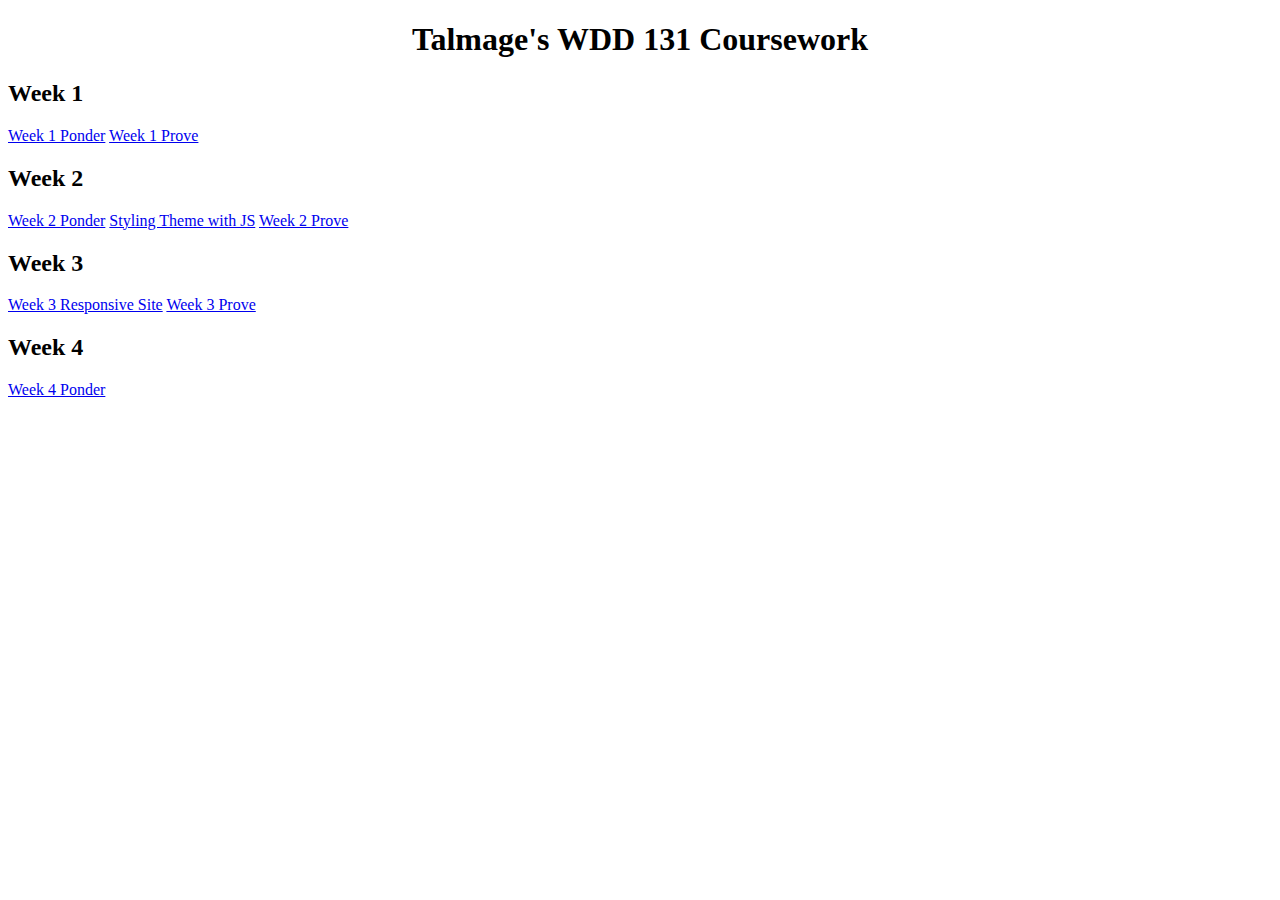
<file: index.html>
<!DOCTYPE html>
<html lang="en">
<head>
    <meta charset="UTF-8">
    <meta name="description" content="WDD 131 Coursework">
    <meta name="author" content="Talmage Winters">
    <meta name="viewport" content="width=device-width, initial-scale=1.0">
    <link rel="stylesheet" href="style.css">
    <title>WDD 131 Coursework</title>
</head>
<body>
    <header>
        <h1>Talmage's WDD 131 Coursework</h1>
    </header>
    <main id="weeks">
        <h2>Week 1</h2>
        <a href="week-1/ponder/index.html">Week 1 Ponder</a>
        <a href="week-1/mission/index.html">Week 1 Prove</a>
        <h2>Week 2</h2>
        <a href="week-2/ponder/index.html">Week 2 Ponder</a>
        <a href="week-2/ponder/dom-theme.html">Styling Theme with JS</a>
        <a href="week-2/prove/mission/index.html">Week 2 Prove</a>
        <h2>Week 3</h2>
        <a href="week-3/ponder/responsive.html">Week 3 Responsive Site</a>
        <a href="week-3/coolpics/index.html">Week 3 Prove</a>
        <h2>Week 4</h2>
        <a href="week-4/ponder/index.html">Week 4 Ponder</a>
    </main>
    <footer></footer>
</body>
</html>
</file>
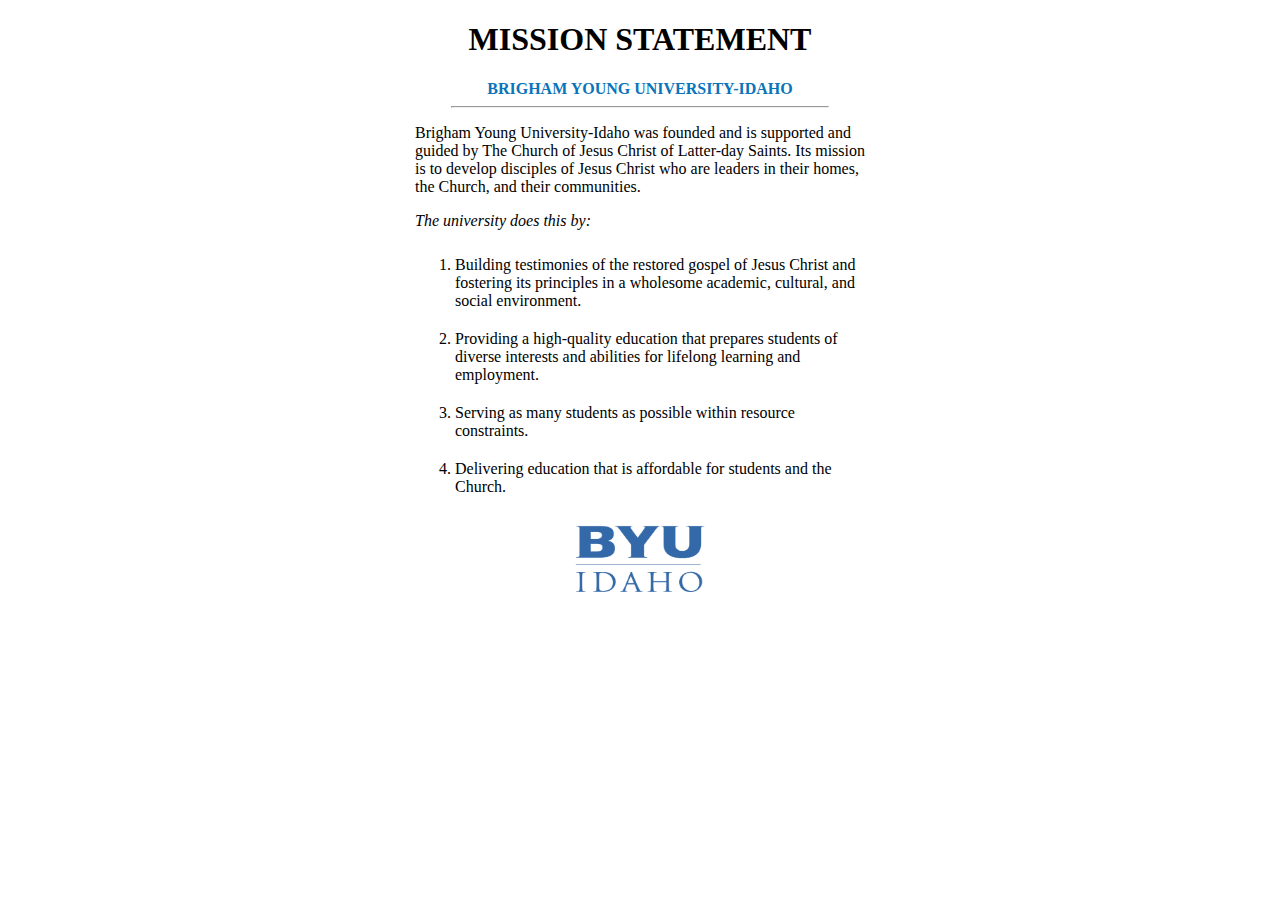
<file: week-1/mission/index.html>
<!DOCTYPE html>
<html lang="en">
<head>
    <meta name="Author" content="Talmage Winters">
    <meta name="Description" content="BYU-Idaho's Mission Statement">
    <meta charset="UTF-8">
    <meta name="viewport" content="width=device-width, initial-scale=1.0">
    <link rel="stylesheet" href="style.css">
    <title>Document</title>
</head>
<body>
    <div id="content">
        <header>
            <h1>MISSION STATEMENT</h1>
            <h4>BRIGHAM YOUNG UNIVERSITY-IDAHO</h4>
            <hr>
        </header>
        <main>
            <p>Brigham Young University-Idaho was founded and is supported and guided by The Church of Jesus Christ of Latter-day Saints. Its mission is to develop disciples of Jesus Christ who are leaders in their homes, the Church, and their communities.</p>
            <p><i>The university does this by: </i></p>
            <ol>
                <li>Building testimonies of the restored gospel of Jesus Christ and fostering its principles in a wholesome academic, cultural, and social environment.</li>
                <li>Providing a high-quality education that prepares students of diverse interests and abilities for lifelong learning and employment.</li>
                <li>Serving as many students as possible within resource constraints.</li>
                <li>Delivering education that is affordable for students and the Church.</li>
            </ol>
        </main>
        <footer>
            <img src="byui-logo-blue.png" alt="BYU-Idaho Logo">
        </footer>
    </div>
</body>
</html>
</file>
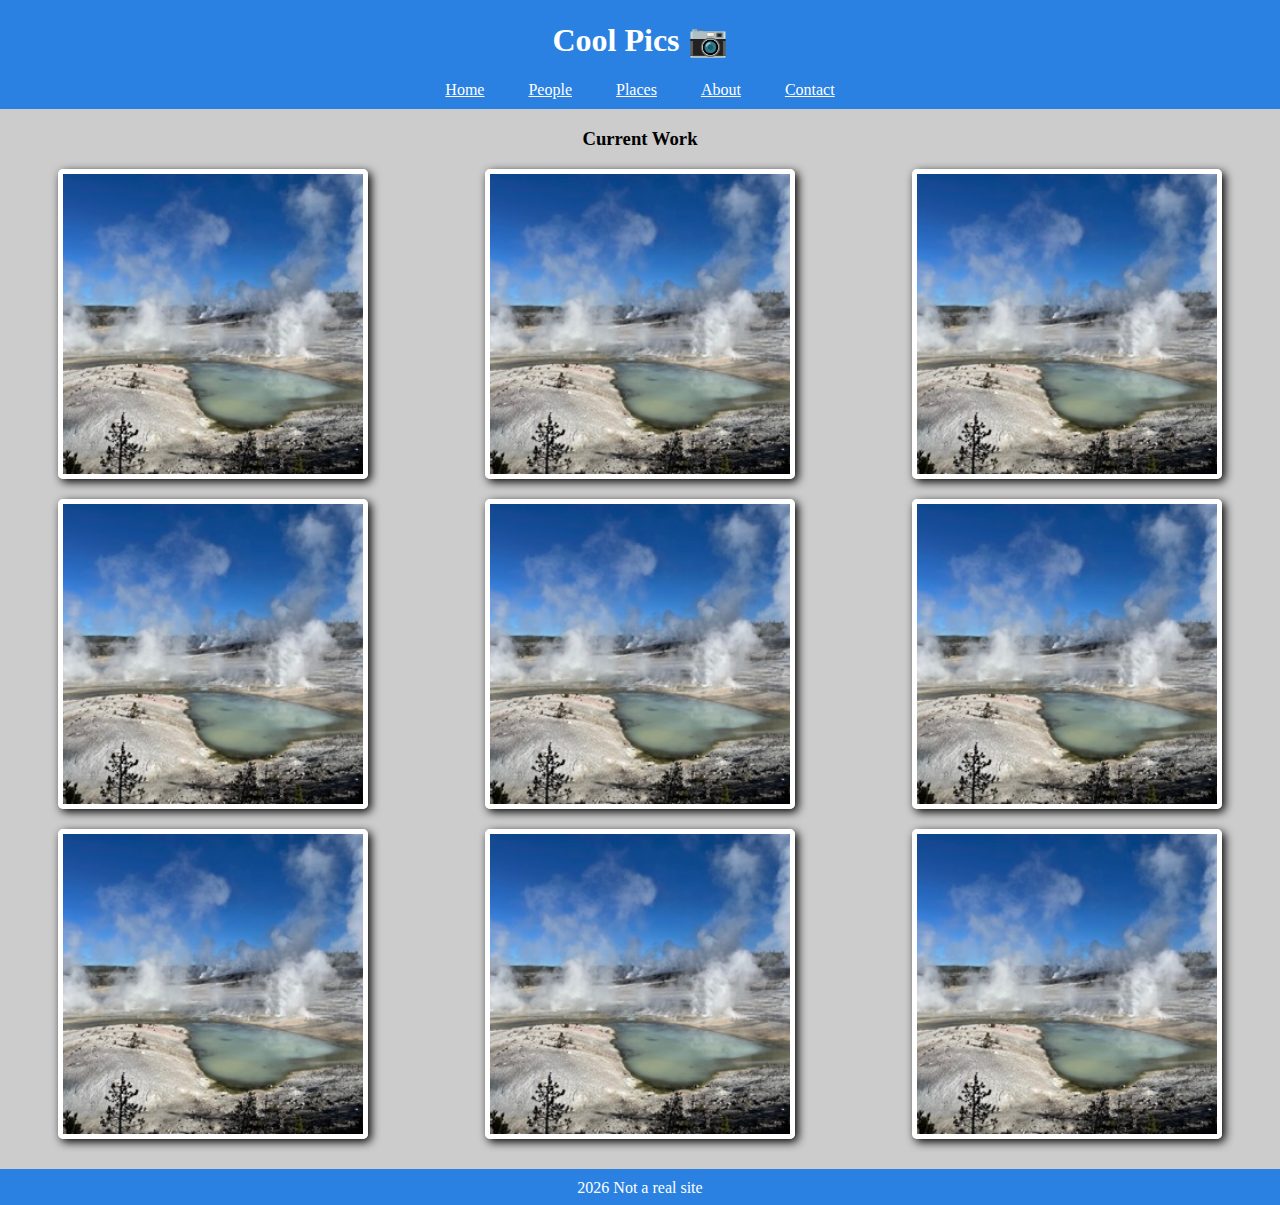
<file: week-3/coolpics/index.html>
<!DOCTYPE html>
<html lang="en">
<head>
    <meta charset="UTF-8">
    <meta name="viewport" content="width=device-width, initial-scale=1.0">
    <meta name="author" content="Talmage Winters">
    <meta name="description" content="Image gallery using CSS & JavaScript">
    <link rel="stylesheet" href="coolpics.css">
    <title>Cool Pics 📷</title>
</head>
<body>
    <header>
        <h1>Cool Pics 📷</h1>
        <button class="menu-btn">Menu</button>
        <nav class="navigation">
            <a href="#">Home</a>
            <a href="#">People</a>
            <a href="#">Places</a>
            <a href="#">About</a>
            <a href="#">Contact</a>
        </nav>
    </header>
    <main>
        <h3>Current Work</h3>
        <img src="norris-sm.jpg" alt="Picture of Hot Spring">
        <img src="norris-sm.jpg" alt="Picture of Hot Spring">
        <img src="norris-sm.jpg" alt="Picture of Hot Spring">
        <img src="norris-sm.jpg" alt="Picture of Hot Spring">
        <img src="norris-sm.jpg" alt="Picture of Hot Spring">
        <img src="norris-sm.jpg" alt="Picture of Hot Spring">
        <img src="norris-sm.jpg" alt="Picture of Hot Spring">
        <img src="norris-sm.jpg" alt="Picture of Hot Spring">
        <img src="norris-sm.jpg" alt="Picture of Hot Spring">
    </main>
    <footer>2026 Not a real site</footer>
</body>
</html>
</file>
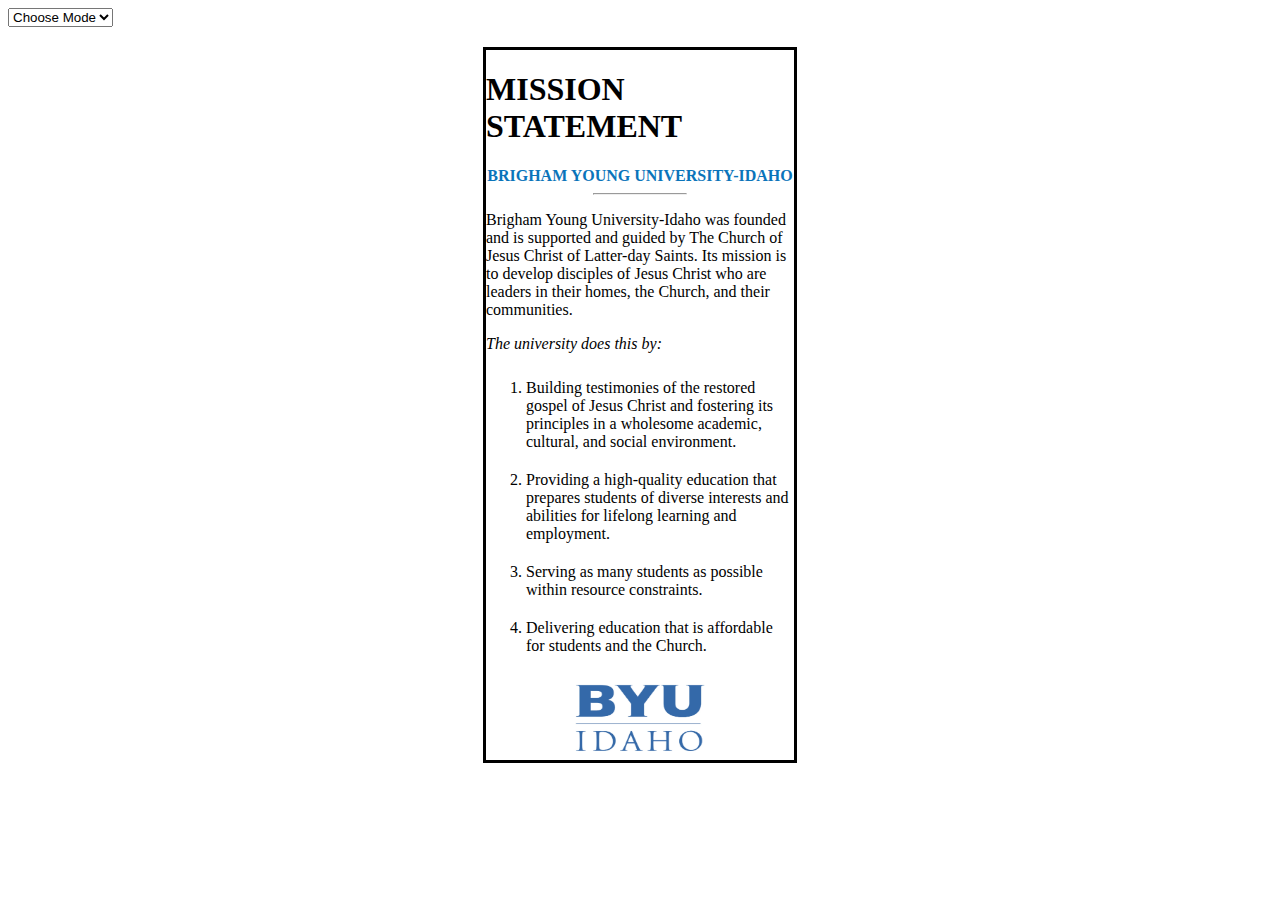
<file: week-2/prove/mission/index.html>
<!DOCTYPE html>
<html lang="en">
<head>
    <meta name="Author" content="Talmage Winters">
    <meta name="Description" content="BYU-Idaho's Mission Statement">
    <meta charset="UTF-8">
    <meta name="viewport" content="width=device-width, initial-scale=1.0">
    <link rel="stylesheet" href="style.css">
    <title>Document</title>
</head>
<body>
    <select>
        <option>Choose Mode</option>
        <option value="dark">Dark</option>
        <option value="light">Light</option>
    </select>            
    <div id="content">
        <header>
            <h1>MISSION STATEMENT</h1>
            <h4>BRIGHAM YOUNG UNIVERSITY-IDAHO</h4>
            <hr>
        </header>
        <main>
            <p>Brigham Young University-Idaho was founded and is supported and guided by The Church of Jesus Christ of Latter-day Saints. Its mission is to develop disciples of Jesus Christ who are leaders in their homes, the Church, and their communities.</p>
            <p><i>The university does this by: </i></p>
            <ol>
                <li>Building testimonies of the restored gospel of Jesus Christ and fostering its principles in a wholesome academic, cultural, and social environment.</li>
                <li>Providing a high-quality education that prepares students of diverse interests and abilities for lifelong learning and employment.</li>
                <li>Serving as many students as possible within resource constraints.</li>
                <li>Delivering education that is affordable for students and the Church.</li>
            </ol>
        </main>
        <footer>
            <img src="byui-logo-blue.png" alt="BYU-Idaho Logo">
        </footer>
    </div>
    <script src="mission.js"></script>
</body>
</html>
</file>
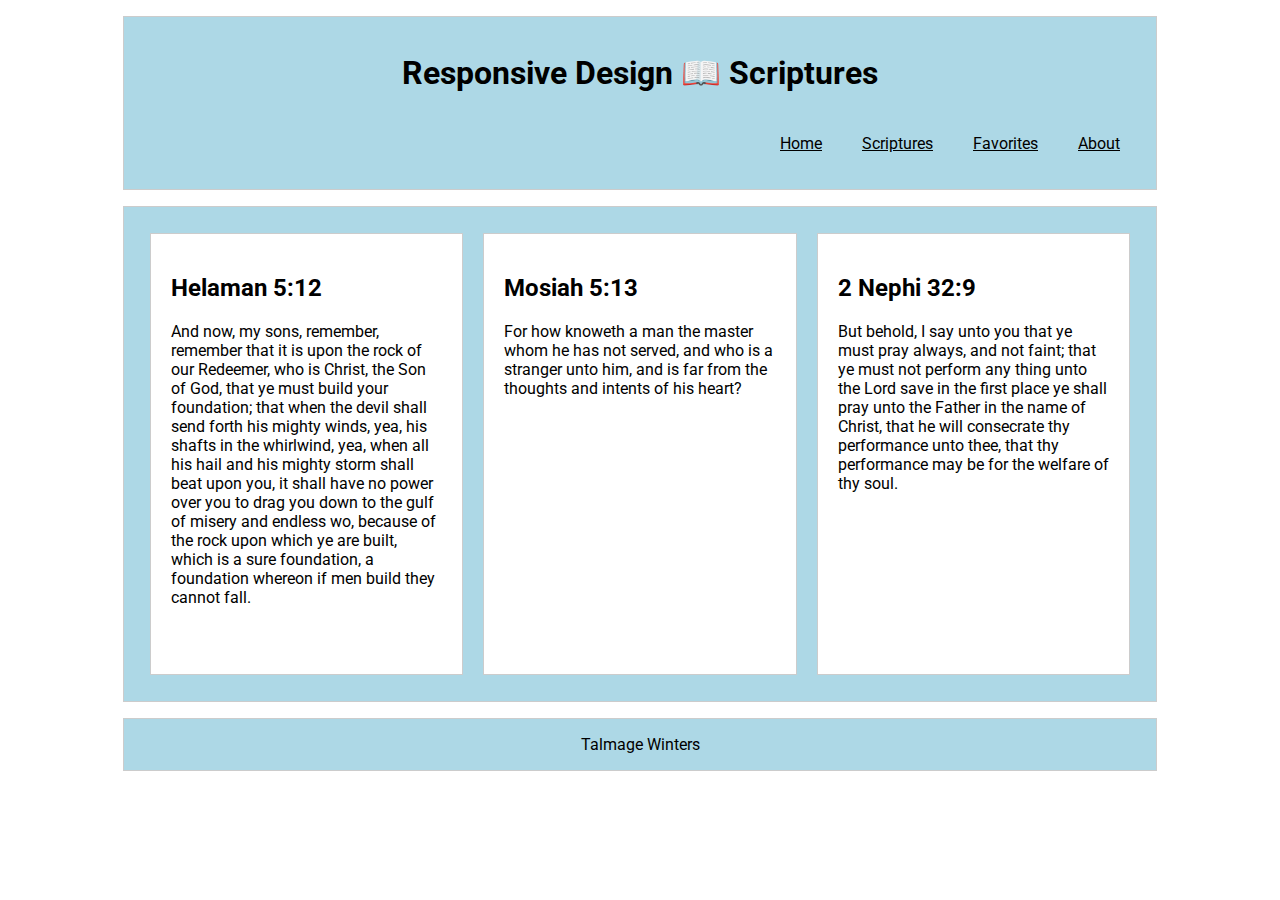
<file: week-3/ponder/responsive.html>
<!DOCTYPE html>
<html lang="en">
<head>
    <meta charset="UTF-8">
    <meta name="viewport" content="width=device-width, initial-scale=1.0">
    <meta name="author" content="Talmage Winters">
    <link rel="stylesheet" href="responsive.css">
    <title>Responsive Webpage</title>
</head>
<header>
  <h1>Responsive Design 📖 Scriptures</h1>
  <button class="menu-btn">
    <div class="bar1"></div>
    <div class="bar2"></div>
    <div class="bar3"></div>
  </button>
  <nav>
    <a href="#">Home</a>
    <a href="#">Scriptures</a>
    <a href="#">Favorites</a>
    <a href="#">About</a>
  </nav>
</header>
<main>
  <section>
    <h2>Helaman 5:12</h2>
    <p>
      And now, my sons, remember, remember that it is upon the rock of our
      Redeemer, who is Christ, the Son of God, that ye must build your
      foundation; that when the devil shall send forth his mighty winds,
      yea, his shafts in the whirlwind, yea, when all his hail and his
      mighty storm shall beat upon you, it shall have no power over you to
      drag you down to the gulf of misery and endless wo, because of the
      rock upon which ye are built, which is a sure foundation, a foundation
      whereon if men build they cannot fall.
    </p>
  </section>
    <section>
    <h2>Mosiah 5:13</h2>
    <p>
      For how knoweth a man the master whom he has not served, and who is a
      stranger unto him, and is far from the thoughts and intents of his
      heart?
    </p>
  </section>
  <section>
    <h2>2 Nephi 32:9</h2>
    <p>
      But behold, I say unto you that ye must pray always, and not faint;
      that ye must not perform any thing unto the Lord save in the first
      place ye shall pray unto the Father in the name of Christ, that he
      will consecrate thy performance unto thee, that thy performance may be
      for the welfare of thy soul.
    </p>
  </section>
</main>
<footer>Talmage Winters</footer>
<script src="responsive.js"></script>
</html>
</file>
<file: style.css>
header h1 {
    justify-self: center;
}
</file>
<file: week-1/mission/style.css>
h1, h4 {
    justify-self: center;
}

h4 {
    margin-bottom: 0px;
    color: #0a74ba;
}

hr {
    max-width: 29.75%;
}

main {
    justify-self: center;
    max-width: 450px;
}

li {
    padding: 10px 0;
}

footer {
    justify-self: center;
}

footer img {
    width: 150px;
    height: 75px;
}
</file>
<file: week-3/coolpics/coolpics.css>
body {
    background-color: #2a81e2;
    text-align: center;
}

.menu-btn {
    background-color: transparent;
    border: none;
    color: #ffffff;
    font-size: 20px;
    margin-bottom: 10px;
}

header, footer {
    color: #ffffff;
}

nav {
    display: none;
}

nav.active {
    display: inline-block;
}

main {
    display: grid;
    grid-template-columns: 1fr;
    grid-template-rows: auto;
    background-color: #cccccc;
    margin: 0px -8px;
    padding-bottom: 20px;
}

img {
    width: 300px;
    height: 300px;
    object-fit: cover;
    justify-self: center;
    margin: 10px 0px;
    border: 5px solid #ffffff;
    border-radius: 5px;
    box-shadow: 3px 3px 10px #000000;
}

footer {
    margin-top: 10px;
}

@media screen and (min-width: 768px) {
    main {
        grid-template-columns: 1fr 1fr;
        grid-template-rows: auto;
    }
    h3 {
        grid-column: 1/3;
    }
}

@media screen and (min-width: 1024px) {
    main {
        grid-template-columns: 1fr 1fr 1fr;
        grid-template-rows: 50px 1fr 1fr 1fr;
    }
    h3 {
        grid-column: 1/4;
    }
    .menu-btn {
        display: none;
    }
    nav {
        display: inline-block;
        margin-bottom: 10px;
    }
    nav a {
        color: #ffffff;
        padding: 0px 20px;
    }
}
</file>
<file: week-2/prove/mission/style.css>
h1, h4 {
    justify-self: center;
}

h4 {
    margin-bottom: 0px;
    color: #0a74ba;
}

hr {
    max-width: 29.75%;
}

#content {
    border: 3px solid black;
    margin: 20px 475px;
}

main {
    justify-self: center;
    max-width: 450px;
}

li {
    padding: 10px 0;
}

footer {
    justify-self: center;
}

footer img {
    width: 150px;
    height: 75px;
}
</file>
<file: week-3/ponder/responsive.css>
@import url("https://fonts.googleapis.com/css2?family=Roboto:ital,wght@0,100..900;1,100..900&display=swap");

body {
  font-family: Roboto, sans-serif;
}
header,
main,
footer {
  max-width: 1000px;
  margin: 1rem auto;
  border: 1px solid #ccc;
  padding: 1rem;
  background-color: lightblue;
}
h1 {
    text-align: center;
}
section {
  padding: 20px;
  background-color: white;
  margin: 1em;
  border: 1px solid #ccc;
}
nav a {
    padding: 20px;
    color: black;
    display: none;
}
nav a:hover {
    text-decoration: none;
    color: #616061;
}
.menu-btn {
    cursor: pointer;
    border: none;
    background-color: transparent;
}
.bar1, .bar2, .bar3 {
    width: 30px;
    height: 4px;
    background-color: black;
    margin: 5px 0;
}
footer {
    text-align: center;
}
@media screen and (min-width: 700px) {
    nav {
        display: flex;
        justify-content: right;
    }
    nav a{
        display: inline-block;
    }
    .menu-btn {
        display: none;
    }
    main {
        display: flex;
        flex-wrap: wrap;
    }
    main section {
        width: 290px;
        height: 331.6px;
        margin-right: 0;
    }
}
@media screen and (min-width: 1024px) {
    nav {
        display: flex;
        justify-content: right;
    }
    nav a {
        display: inline-flex;
    }
    main {
        display: flex;
        flex-wrap: nowrap;
    }
    main section {
        margin: 10px;
        height: 400px;
    }
}
</file>
